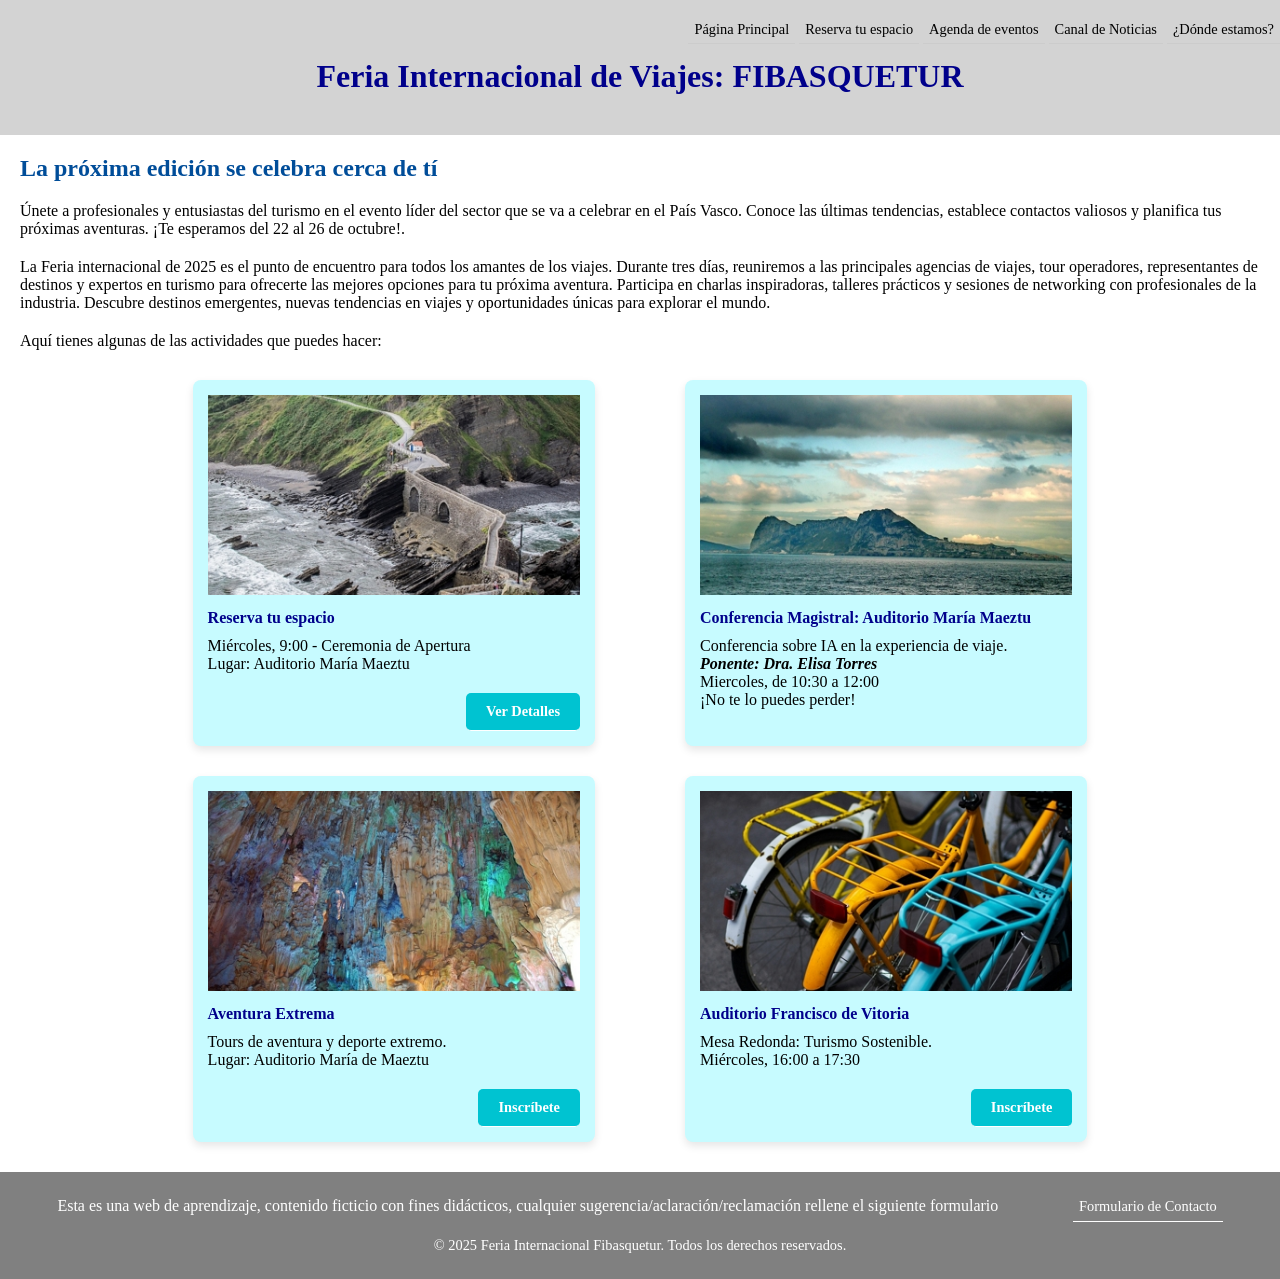
<file: index.html>
<!DOCTYPE html>
<html lang="es">
<!--Esta es la pagina principal, muestra una información general de la pagina-->  
<head>
<!--En esta parte de la etiqueta head se coloca la información como el nombre de la pestaña y los metadatos que mostraran los buscadores-->
<meta charset="utf-8"/>
<meta name="FIBASQUETUR" content="Bienvenidos a FIBASQUETUR"/>
<meta name="description" content="La mayor feria de viajes de Pais Vasco organizada hasta la fecha, únete del 22 al 26 de octubre"/>
<title>FIBASQUETUR</title>
<!--En esta parte establezco donde se encuentra la pagina de estilos-->
<link rel="stylesheet" type="text/css" href="./estilos/estilos.css"/>
</head>
<body>
<header>
<!--Con las etiquetas nav establezco la configuración del menú superior que voy a usar en todas las demás páginas html-->
<script src="./funciones/funciones.js"></script>
<nav>
<a href="./index.html">Página Principal</a>
<a href="./expositores.html">Reserva tu espacio</a>
<a href="./agenda.html">Agenda de eventos</a>
<a href="./noticiasrelacionadas.html">Canal de Noticias</a>
<a href="./contacto_ubicacion.html">¿Dónde estamos?</a>
</nav>
<!--A partir de esta etiqueta ya se configura la información general de la página-->
<h1>Feria Internacional de Viajes: FIBASQUETUR</h1>
</header>
<main>
<section>
<h2>La próxima edición se celebra cerca de tí</h2>
<p>Únete a profesionales y entusiastas del turismo en el evento líder del sector que se va a celebrar en el País Vasco. Conoce las últimas tendencias, establece contactos valiosos y planifica tus próximas aventuras. ¡Te esperamos del 22 al 26 de octubre!.</p>
</section>
<section>
<p>La Feria internacional de 2025 es el punto de encuentro para todos los amantes de los viajes. Durante tres días, reuniremos a las principales agencias de viajes, tour operadores, representantes de destinos y expertos en turismo para ofrecerte las mejores opciones para tu próxima aventura.
Participa en charlas inspiradoras, talleres prácticos y sesiones de networking con profesionales de la industria. Descubre destinos emergentes, nuevas tendencias en viajes y oportunidades únicas para explorar el mundo.</p>
<p>Aquí tienes algunas de las actividades que puedes hacer:</p>
<!--Aqui hago una lista pero presentadas en cuadros, en cada tarjeta presentada he insertado una imagen, la página no esta configurada como responsive con lo no se consigue la plena adaptación-->
<ul class="lista-cuadros">
<li class="tarjeta">
<img src="./imagenes/bakio.jpg" alt="Imagen turismo local en Zona de Bakio - Escaleras de San Juan de Gaztelugatxe"></img>
<h4>Reserva tu espacio</h4>
<p>Miércoles, 9:00 - Ceremonia de Apertura</p>
<p>Lugar: Auditorio María Maeztu</p>
<div class="boton_derecha">
<a href="./agenda.html" class="boton_noticias">Ver Detalles</a>
</div>
</li>
<li class="tarjeta">
<img src="./imagenes/gibraltar.jpg" alt="Panorámica Inspiradora de Gibraltar"></img>
<h4>Conferencia Magistral: Auditorio María Maeztu</h4>
<p>Conferencia sobre IA en la experiencia de viaje.</p>
<p class="ponente">Ponente: Dra. Elisa Torres</p>
<p>Miercoles, de 10:30 a 12:00</p>
<p>¡No te lo puedes perder!</p>
</li>
<li class="tarjeta">
<img src="./imagenes/espeleologia.jpg" alt="Imagen Cuevas de China ideal para hacer espeleología"></img>
<h4>Aventura Extrema</h4>
<p>Tours de aventura y deporte extremo.</p>
<p>Lugar: Auditorio María de Maeztu</p>
<div class="boton_derecha">
<a href="./formularioContacto.html" class="boton_noticias">Inscríbete</a>
</div>
</li>
<li class="tarjeta">
<img src="./imagenes/sostenible.jpg" alt="Turismo Sostenible - Creditos imagen:https://unsplash.com/es/@_k8_"></img>
<h4>Auditorio Francisco de Vitoria</h4>
<p>Mesa Redonda: Turismo Sostenible.</p>
<p>Miércoles, 16:00 a 17:30</p>
<div class="boton_derecha">
<a href="./formularioContacto.html" class="boton_noticias">Inscríbete</a>
</div>
</li>
</ul>
</section>
</main>
<!--A partir de la etiqueta footer, he configurado el pie de página, que está copiado en cada página para mantener el estilo homogéneo-->
<footer>
<div class="footer-principal">
<div class="nota_Aut"><p>Esta es una web de aprendizaje, contenido ficticio con fines didácticos, cualquier sugerencia/aclaración/reclamación rellene el siguiente formulario</p>
</div>
<a href="./formularioContacto.html" class="boton-contacto">Formulario de Contacto</a>
</div>
<p class="derechos">© 2025 Feria Internacional Fibasquetur. Todos los derechos reservados.</p>
</footer>
</body>

</html>
</file>
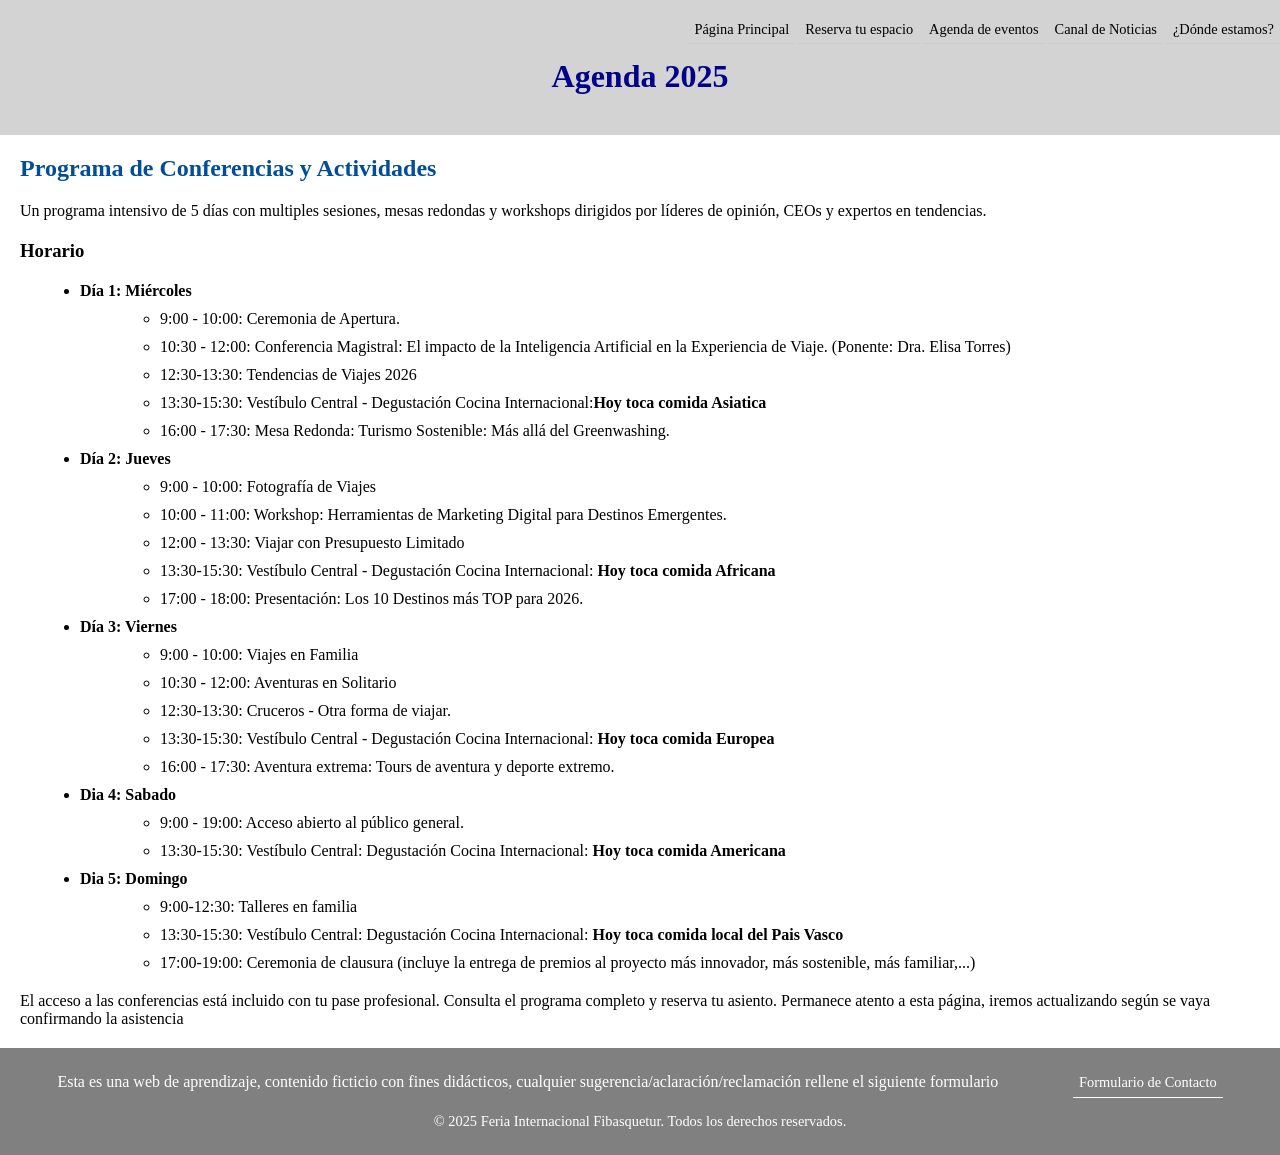
<file: agenda.html>
<!DOCTYPE html>
<html lang="es">
<!--Esta página esta configurada como la agenda del evento-->  
<head>
<meta charset="utf-8"/>
<meta name="FIBASQUETUR" content="Bienvenidos a FIBASQUETUR"/>
<meta name="description" content="Conoce el programa de Conferencias y Actividades"/>
<title>AGENDA FIBASQUETUR</title>
<link rel="stylesheet" type="text/css" href="estilos/estilos.css"/>
</head>
<body>
<header>
<nav>
<a href="./index.html">Página Principal</a>
<a href="./expositores.html">Reserva tu espacio</a>
<a href="./agenda.html">Agenda de eventos</a>
<a href="./noticiasrelacionadas.html">Canal de Noticias</a>
<a href="./contacto_ubicacion.html">¿Dónde estamos?</a>
</nav>
<!--Desde este punto se configura el calendario en modo lista, se establece la etiqueta datetime que aunque no se ve desde los buscadores pueden interpretar y leer dicha información-->
<h1>Agenda 2025</h1>
</header>
<h2>Programa de Conferencias y Actividades</h2>
<p>Un programa intensivo de 5 días con multiples sesiones, mesas redondas y workshops dirigidos por líderes de opinión, CEOs y expertos en tendencias.</p>
<h3>Horario</h3>
<!--La lista no es ordenada pero si esta anidada-->
<ul>
<li><h4>Día 1: Miércoles</h4>
<ul>
<li><time datetime="09:00-10:00">9:00 - 10:00</time>: Ceremonia de Apertura.</li>
<li><time datetime="10:30-12:00">10:30 - 12:00</time>: Conferencia Magistral: El impacto de la Inteligencia Artificial en la Experiencia de Viaje. (Ponente: Dra. Elisa Torres)</li>
<li><time datetime="12:30-13:30">12:30-13:30</time>: Tendencias de Viajes 2026</li>
<li><time datetime="13:30-15:30">13:30-15:30</time>: Vestíbulo Central - Degustación Cocina Internacional:<b id="comida-miercoles" onclick="resaltarComida('comida-miercoles')">Hoy toca comida Asiatica</b></li>
<li><time datetime="16:00-17:30">16:00 - 17:30</time>: Mesa Redonda: Turismo Sostenible: Más allá del Greenwashing.</li>
</ul>
</li>
<li><h4>Día 2: Jueves</h4>
<ul>
<li><time datetime="09:00-10:00">9:00 - 10:00</time>: Fotografía de Viajes</li>
<li><time datetime="10:00-11:00">10:00 - 11:00</time>: Workshop: Herramientas de Marketing Digital para Destinos Emergentes.</li>
<li><time datetime="12:00-13:30">12:00 - 13:30</time>: Viajar con Presupuesto Limitado</li>
<li><time datetime="13:30-15:30">13:30-15:30</time>: Vestíbulo Central - Degustación Cocina Internacional: <b id="comida-jueves" onclick="resaltarComida('comida-jueves')">Hoy toca comida Africana</b></li>
<li><time datetime="17:00-18:00">17:00 - 18:00</time>: Presentación: Los 10 Destinos más TOP para 2026.</li>
</ul>
<li><h4>Día 3: Viernes</h4>
<ul>
<li><time datetime="09:00-10:00">9:00 - 10:00</time>: Viajes en Familia</li>
<li><time datetime="10:30-12:00">10:30 - 12:00</time>: Aventuras en Solitario</li>
<li><time datetime="12:30-13:30">12:30-13:30</time>: Cruceros - Otra forma de viajar.</li>
<li><time datetime="13:30-15:30">13:30-15:30</time>: Vestíbulo Central - Degustación Cocina Internacional: <b id="comida-viernes" onclick="resaltarComida('comida-viernes')">Hoy toca comida Europea</b></li>
<li><time datetime="16:00-17:30">16:00 - 17:30</time>: Aventura extrema: Tours de aventura y deporte extremo.</li>
</ul>
</li>
<li><h4> Dia 4: Sabado</h4>
<ul>
<li><time datetime="9:00-19:00">9:00 - 19:00</time>: Acceso abierto al público general.</li>
<li><time datetime="13:30-15:30">13:30-15:30</time>: Vestíbulo Central: Degustación Cocina Internacional: <b id="comida-sabado" onclick="resaltarComida('comida-sabado')">Hoy toca comida Americana</b></li>
</ul>
</li>
<li><h4>Dia 5: Domingo</h4>
<ul>
<li><time datetime="9:00-12:30">9:00-12:30</time>: Talleres en familia</li>
<li><time datetime="13:30-15:30">13:30-15:30</time>: Vestíbulo Central: Degustación Cocina Internacional: <b id="comida-domingo" onclick="resaltarComida('comida-domingo')">Hoy toca comida local del Pais Vasco</b></li>
<li><time datetime="17:00-19:00">17:00-19:00</time>: Ceremonia de clausura (incluye la entrega de premios al proyecto más innovador, más sostenible, más familiar,...)</li>
</ul>
</li>
</li>
</ul>
<p>El acceso a las conferencias está incluido con tu pase profesional. Consulta el programa completo y reserva tu asiento. Permanece atento a esta página, iremos actualizando según se vaya confirmando la asistencia</p>
<footer>
<div class="footer-principal">
<div class="nota_Aut"><p>Esta es una web de aprendizaje, contenido ficticio con fines didácticos, cualquier sugerencia/aclaración/reclamación rellene el siguiente formulario</p>
</div>
<a href="./formularioContacto.html" class="boton-contacto">Formulario de Contacto</a>
</div>
<p class="derechos">© 2025 Feria Internacional Fibasquetur. Todos los derechos reservados.</p>
</footer>
<script src="./funciones/funciones.js"></script>
</body>
</html>
</file>
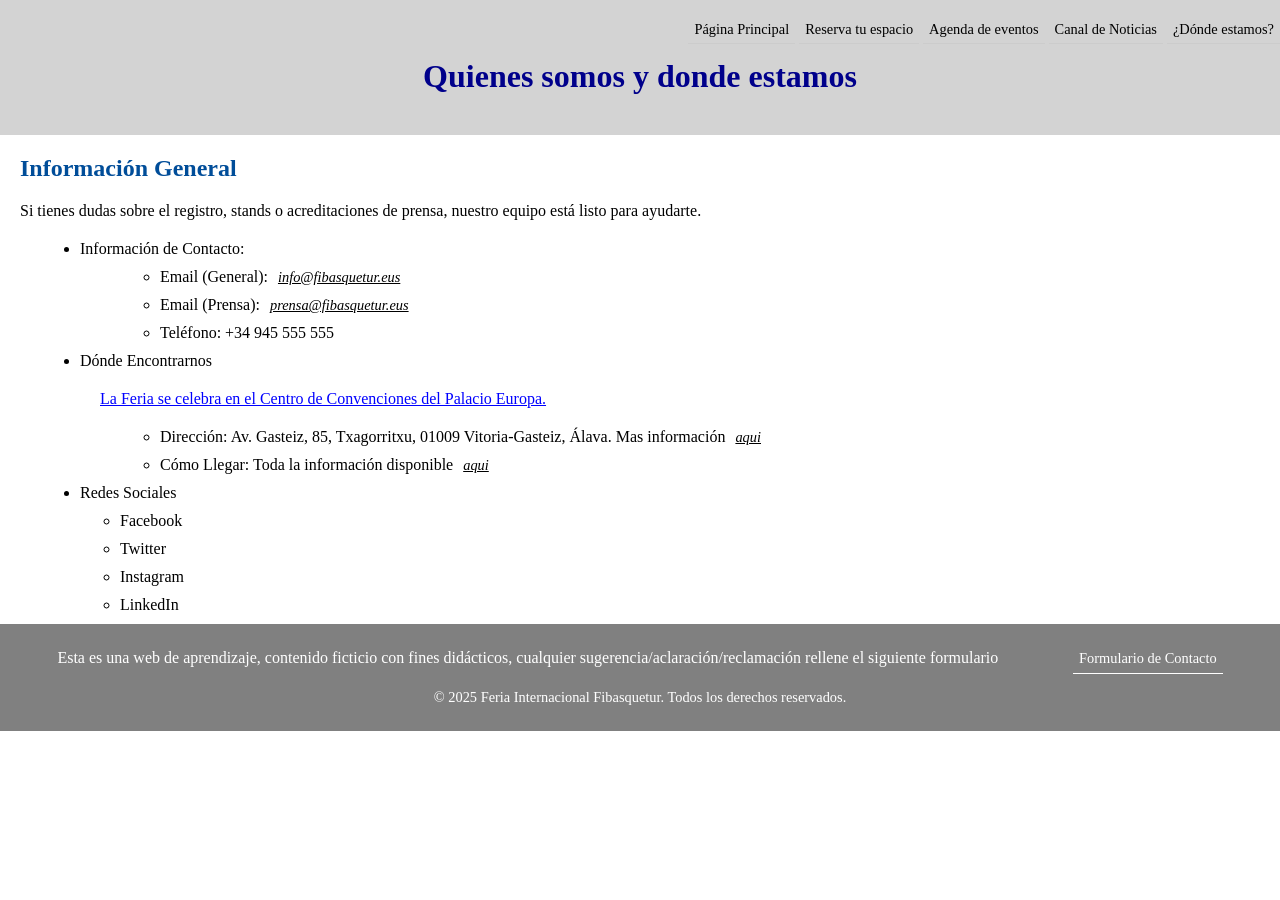
<file: contacto_ubicacion.html>
<!DOCTYPE html>
<html lang="es">
<!--Este texto no aparecerá en el navegador -->  
<head>
<meta charset="utf-8"/>
<meta name="FIBASQUETUR" content="Bienvenidos a FIBASQUETUR"/>
<meta name="description" content="La mayor feria de viajes de Pais Vasco organizada hasta la fecha"/>
<title>CONTACTA CON NOSOTROS</title>
<link rel="stylesheet" type="text/css" href="estilos/estilos.css"/>
</head>
<body>
<header>
<nav>
<a href="./index.html">Página Principal</a>
<a href="./expositores.html">Reserva tu espacio</a>
<a href="./agenda.html">Agenda de eventos</a>
<a href="./noticiasrelacionadas.html">Canal de Noticias</a>
<a href="./contacto_ubicacion.html">¿Dónde estamos?</a>
</nav>
<h1>Quienes somos y donde estamos</h1>
</header>
<main>
<h2>Información General</h2>
<p>Si tienes dudas sobre el registro, stands o acreditaciones de prensa, nuestro equipo está listo para ayudarte.</p>
<ul>
<li>Información de Contacto:
<ul>
<li>Email (General): <a href="mailto:info@fibasquetur.eus" class="leer_mas"> info@fibasquetur.eus</a></li>
<li>Email (Prensa): <a href="mailto:prensa@fibasquetur.eus" class="leer_mas"> prensa@fibasquetur.eus</a></li>
<li>Teléfono: +34 945 555 555</li>
</ul>
</li>
<li>Dónde Encontrarnos
<p><span id="activador-mapa">La Feria se celebra en el Centro de Convenciones del Palacio Europa.</span></p>
<div id="contenedor-mapa" class="mapa-oculto">
    <h4>Ubicación del Evento</h4>
    <img src="./imagenes/mapa.png" alt="Mapa de Ubicación del Evento">    
    <p>¡Estamos en el centro de la ciudad!</p>
</div>
<ul>
<li>Dirección: Av. Gasteiz, 85, Txagorritxu, 01009 Vitoria-Gasteiz, Álava. Mas información <a href="https://www.vitoria-gasteiz.org/wb021/was/we001Action.do?idioma=es&accion=espaciosCongresos&accionWe001=ficha" class="leer_mas">aqui</a></li>
<li>Cómo Llegar: Toda la información disponible <a href="https://www.vitoria-gasteiz.org/wb021/was/contenidoAction.do?idioma=es&uid=u3a27921f_126da61747f__7fd4" class="leer_mas">aqui</a></li>
</ul>
</li>
<li>Redes Sociales</li>
<ul>
<li>Facebook</li>
<li>Twitter</li>
<li>Instagram</li>
<li>LinkedIn</li>
</ul>
</main>
<footer>
<div class="footer-principal">
<div class="nota_Aut"><p>Esta es una web de aprendizaje, contenido ficticio con fines didácticos, cualquier sugerencia/aclaración/reclamación rellene el siguiente formulario</p>
</div>
<a href="./formularioContacto.html" class="boton-contacto">Formulario de Contacto</a>
</div>
<p class="derechos">© 2025 Feria Internacional Fibasquetur. Todos los derechos reservados.</p>
</footer>
<script src="./funciones/funciones.js"></script>
</body>
</html>
</file>
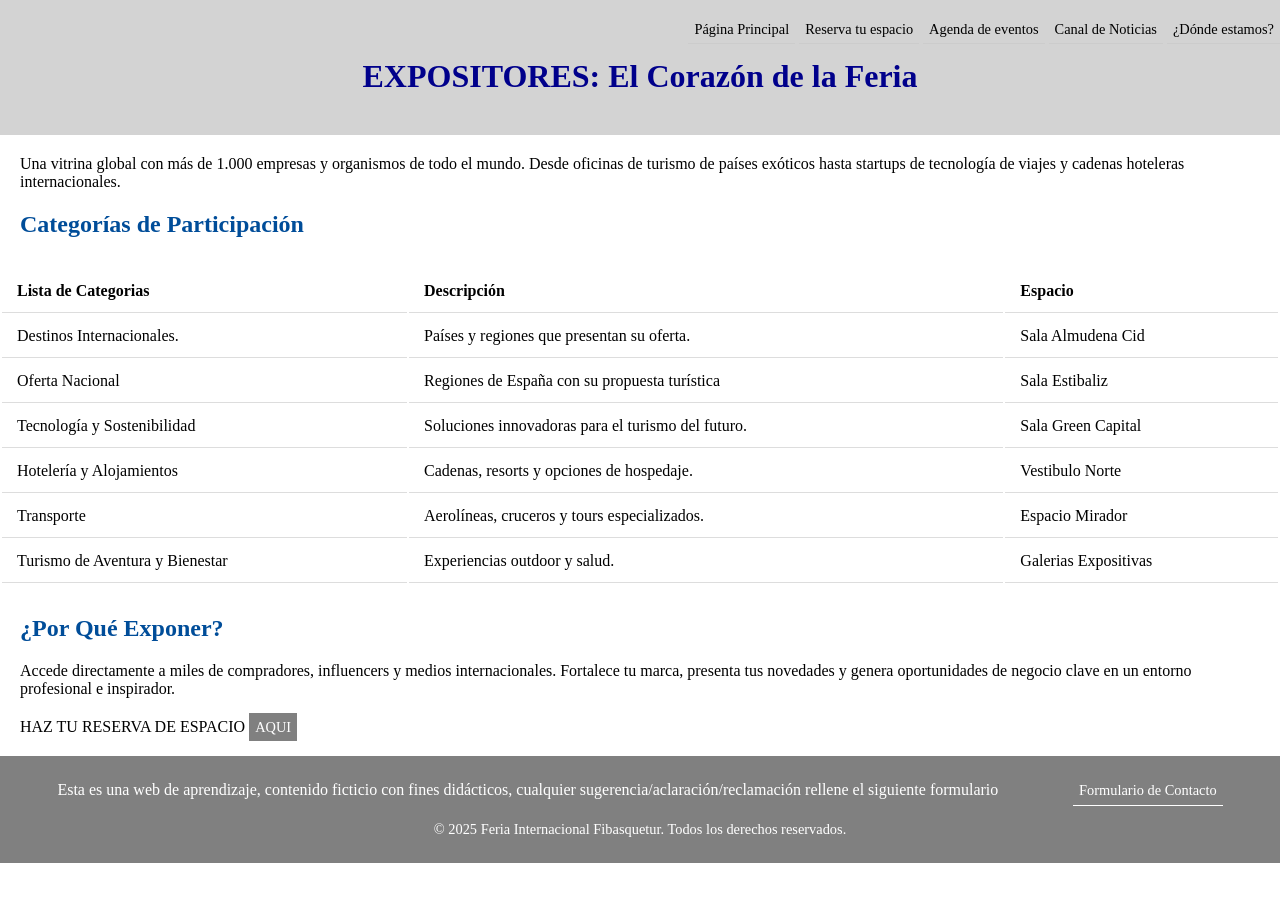
<file: expositores.html>
<!DOCTYPE html>
<html lang="es">
<!--Este texto no aparecerá en el navegador -->  
<head>
<meta charset="utf-8"/>
<meta name="FIBASQUETUR" content="Bienvenidos a FIBASQUETUR"/>
<meta name="description" content="Conoce los expositores y las categorias de la feria."/>
<title>EXPOSITORES</title>
<link rel="stylesheet"
type="text/css"
href="estilos/estilos.css"/>
</head>
<body>
<header>
<nav>
<a href="./index.html">Página Principal</a>
<a href="./expositores.html">Reserva tu espacio</a>
<a href="./agenda.html">Agenda de eventos</a>
<a href="./noticiasrelacionadas.html">Canal de Noticias</a>
<a href="./contacto_ubicacion.html">¿Dónde estamos?</a>
</nav>
<h1>EXPOSITORES: El Corazón de la Feria</h1>
</header>
<p>Una vitrina global con más de 1.000 empresas y organismos de todo el mundo. Desde oficinas de turismo de países exóticos hasta startups de tecnología de viajes y cadenas hoteleras internacionales.</p>
<h2>Categorías de Participación</h2>
<!--En esta ocasión he configurado una tabla en lugar de lista para estructurar la información, en la hoja de estilos se ha configurado para que sólo se pinte la línea del borde inferior, más minimalista-->
<table id="categorias">
<thead>
<tr>
<th>Lista de Categorias</th>
<th>Descripción</th>
<th>Espacio</th>
</tr>
</thead>
<tbody>
<tr>
<td>Destinos Internacionales.</td>
<td>Países y regiones que presentan su oferta.</td>
<td>Sala Almudena Cid</td>
</tr>
<tr>
<td>Oferta Nacional</td>
<td>Regiones de España con su propuesta turística</td>
<td>Sala Estibaliz</td>
</tr>
<tr>
<td>Tecnología y Sostenibilidad</td>
<td>Soluciones innovadoras para el turismo del futuro.</td>
<td>Sala Green Capital</td>
</tr>
<tr>
<td>Hotelería y Alojamientos</td>
<td>Cadenas, resorts y opciones de hospedaje.</td>
<td>Vestibulo Norte</td>
</tr>
<tr>
<td>Transporte</td>
<td>Aerolíneas, cruceros y tours especializados.</td>
<td>Espacio Mirador</td>
</tr>
<tr>
<td>Turismo de Aventura y Bienestar</td>
<td>Experiencias outdoor y salud.</td>
<td>Galerias Expositivas</td>
</tr>
</tbody>
</table>
<h2>¿Por Qué Exponer?</h2>
<p>Accede directamente a miles de compradores, influencers y medios internacionales. Fortalece tu marca, presenta tus novedades y genera oportunidades de negocio clave en un entorno profesional e inspirador.</p> 
<p>HAZ TU RESERVA DE ESPACIO <a href="./formularioContacto.html">AQUI</a></p>
<footer>
<div class="footer-principal">
<div class="nota_Aut"><p>Esta es una web de aprendizaje, contenido ficticio con fines didácticos, cualquier sugerencia/aclaración/reclamación rellene el siguiente formulario</p>
</div>
<a href="./formularioContacto.html" class="boton-contacto">Formulario de Contacto</a>
</div>
<p class="derechos">© 2025 Feria Internacional Fibasquetur. Todos los derechos reservados.</p>
</footer>
<script src="./funciones/funciones.js"></script>
</body>
</html>
</file>
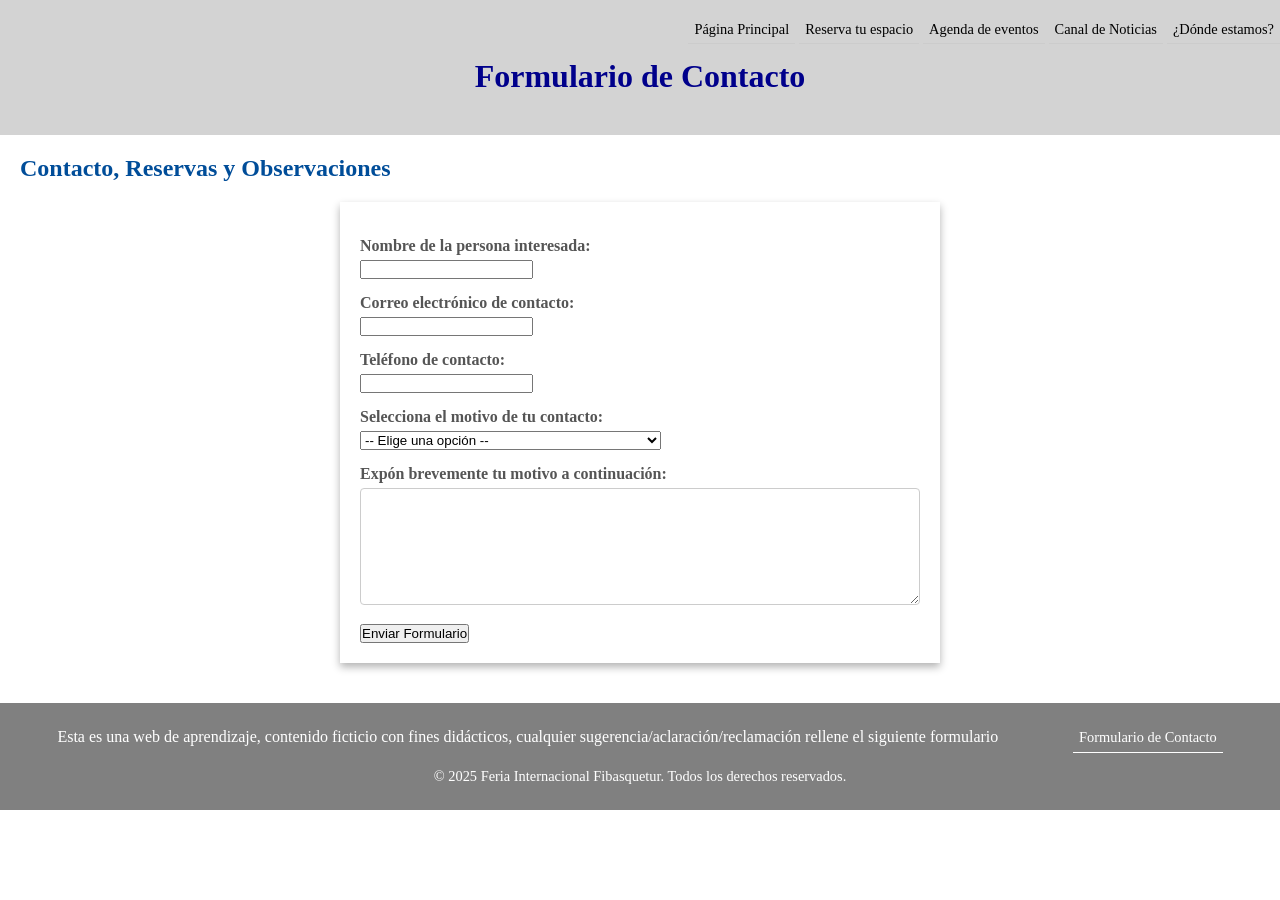
<file: formularioContacto.html>
<!DOCTYPE html>
<html lang="es">
<!--Este es un formulario para recoger los datos de contacto básicos de contacto, reservas, feedback....-->
<head>
<meta charset="utf-8"/>
<meta name="FIBASQUETUR" content="Bienvenidos a FIBASQUETUR"/>
<meta name="description" content="Contáctanos"/>
<title>Formulario Contacto</title>
<link rel="stylesheet" type="text/css" href="estilos/estilos.css"/>
</head>
<body>
<header>
<nav>
<a href="./index.html">Página Principal</a>
<a href="./expositores.html">Reserva tu espacio</a>
<a href="./agenda.html">Agenda de eventos</a>
<a href="./noticiasrelacionadas.html">Canal de Noticias</a>
<a href="./contacto_ubicacion.html">¿Dónde estamos?</a>
</nav>
<h1>Formulario de Contacto</h1>
</header>
<!--La parte superior es igual en todas las páginas-->
<body>
<h2>Contacto, Reservas y Observaciones</h2>
<!--En el siguiente punto se define que hacer con la información, en este caso se manda a un correo electrónico-->
<form action="mailto:mgauna@birt.eus" method="post" enctype="text/plain">
<label for="nombre">Nombre de la persona interesada:</label><br/>
<!--En esta parte se recopilan los datos con la etiqueta Input, marcando con label como se muestran en pantalla-->
<input type="text" id="nombre" name="Nombre_Completo" required><br/><br/>
<label for="correo">Correo electrónico de contacto:</label><br/>
<input type="email" id="correo" name="correo_contacto" required><br><br>
<label for="telefono">Teléfono de contacto:</label><br><br>
<input type="Telefono" id="telefono" name="Telefono_contacto"><br><br>
<label type="motivo">Selecciona el motivo de tu contacto:</label>
<select id="motivo" name="Motivo_de_contacto" required>
    <option value="" disabled selected>-- Elige una opción --</option>
    <option value="Consulta_General">Consulta General</option>
    <option value="Reserva_Espacio">Hacer una reserva de un espacio para exponer</option>
    <option value="Inscripcion_actividad">Inscripción a actividad, mesa o ponencia</option>
    <option value="Queja_Sugerencia">Queja o Sugerencia</option>
	<option value="Otros">Opción no incluida en los casos anteriores</option>
</select>
<br><br>
<label for="observaciones">Expón brevemente tu motivo a continuación:</label><br>
<textarea id="observaciones" name="observaciones" rows="5" cols="40"></textarea><br><br>
<input type="submit" value="Enviar Formulario">
</form>
<footer>
<div class="footer-principal">
<div class="nota_Aut"><p>Esta es una web de aprendizaje, contenido ficticio con fines didácticos, cualquier sugerencia/aclaración/reclamación rellene el siguiente formulario</p>
</div>
<a href="./formularioContacto.html" class="boton-contacto">Formulario de Contacto</a>
</div>
<p class="derechos">© 2025 Feria Internacional Fibasquetur. Todos los derechos reservados.</p>
</footer>
</body>
</html>
</file>
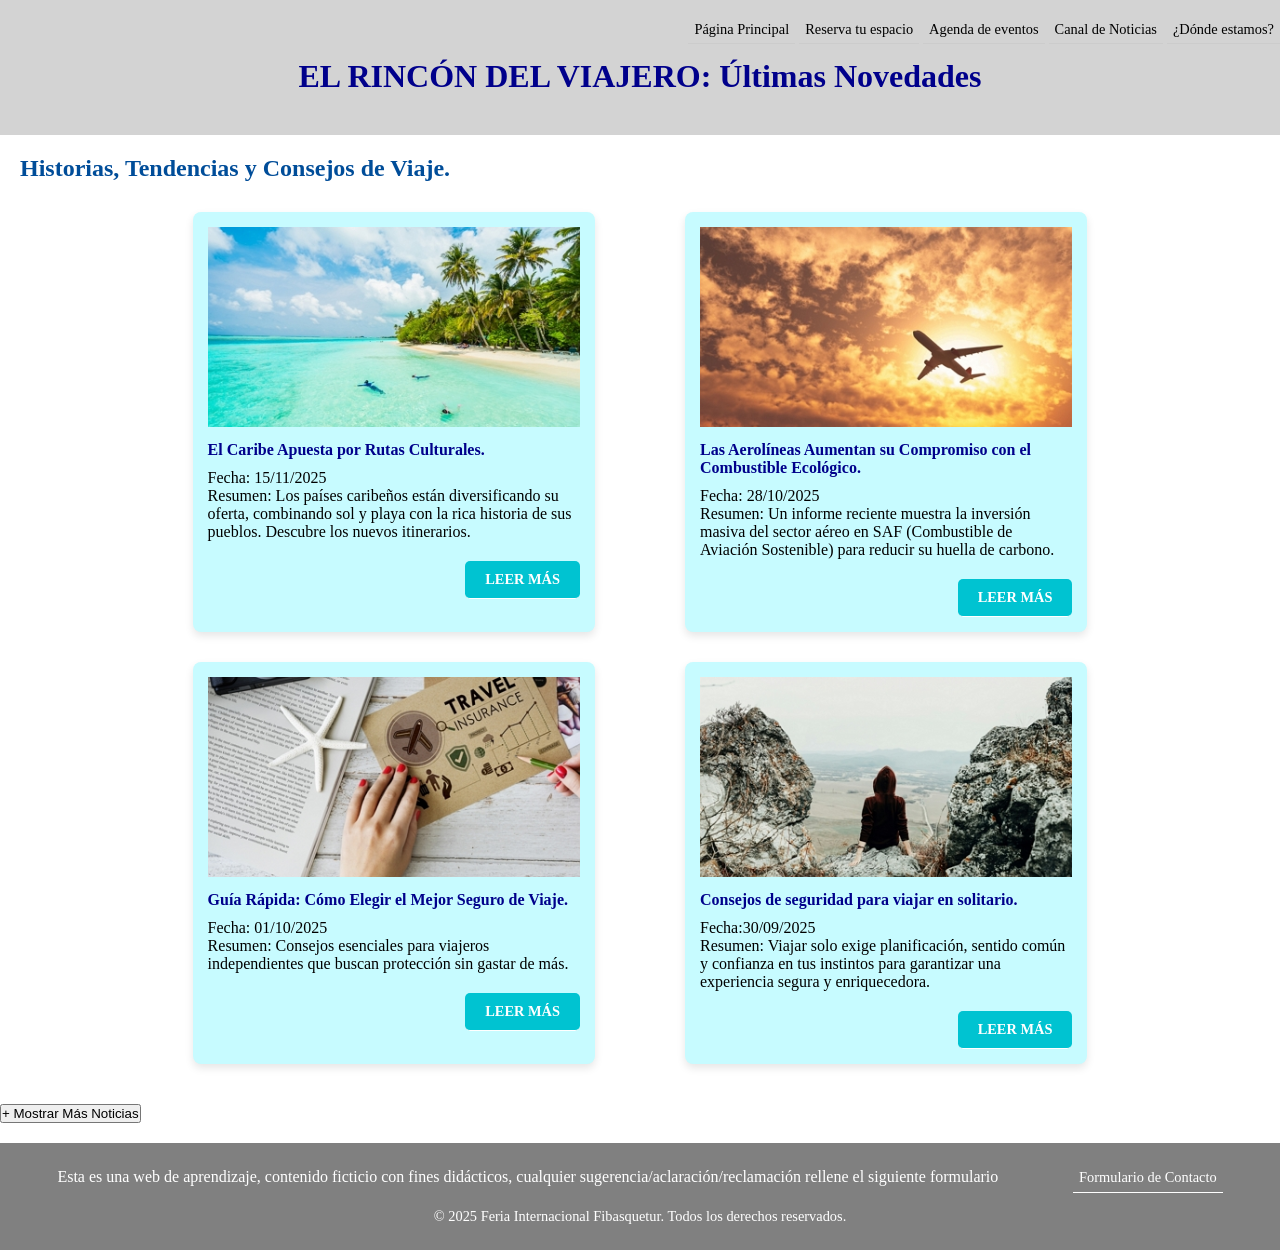
<file: noticiasrelacionadas.html>
<!DOCTYPE html>
<html lang="es">
<!--Este texto no aparecerá en el navegador -->  
<head>
<meta charset="utf-8"/>
<meta name="FIBASQUETUR" content="Bienvenidos a FIBASQUETUR"/>
<meta name="description" content="Novedades del Sector de Viajes y Turismo"/>
<title>Novedades</title>
<link rel="stylesheet" type="text/css" href="estilos/estilos.css"/>
</head>
<body>
<header>
<nav>
<a href="./index.html">Página Principal</a>
<a href="./expositores.html">Reserva tu espacio</a>
<a href="./agenda.html">Agenda de eventos</a>
<a href="./noticiasrelacionadas.html">Canal de Noticias</a>
<a href="./contacto_ubicacion.html">¿Dónde estamos?</a>
</nav>
<h1>EL RINCÓN DEL VIAJERO: Últimas Novedades</h1>
</header>
<main>
<!--Se vuelve a repetir la forma de representar del índice, se han vuelto a usar el modo lista enmarcadas a modo tarjetas-->
<section>
<h2>Historias, Tendencias y Consejos de Viaje.</h2>
<ul class="lista-cuadros">
<li class="tarjeta">
<img src="./imagenes/caribe.jpg" alt="Turismo en el Caribe"></img>
<h4>El Caribe Apuesta por Rutas Culturales.</h4>
<p>Fecha: 15/11/2025</p>
<p>Resumen: Los países caribeños están diversificando su oferta, combinando sol y playa con la rica historia de sus pueblos. Descubre los nuevos itinerarios.</p>
<div class="boton_derecha">
<a href="https://www.caribbeannewsdigital.com/es/entrevistas/redes-y-rutas-la-apuesta-de-jordi-tresserras-por-el-turismo-cultural" class="boton_noticias">LEER MÁS</a>
</div>
</li>
<li class="tarjeta">
<img src="./imagenes/avion.jpg" alt="Compromiso aerolineas con el medioambiente"></img>
<h4>Las Aerolíneas Aumentan su Compromiso con el Combustible Ecológico.</h4>
<p>Fecha: 28/10/2025</p>
<p>Resumen: Un informe reciente muestra la inversión masiva del sector aéreo en SAF (Combustible de Aviación Sostenible) para reducir su huella de carbono.</p>
<div class="boton_derecha">
<a href="https://www.fcmtravel.com/es-es/recursos/insights/como-las-aerolineas-estan-redefiniendo-el-medio-ambiente" class="boton_noticias">LEER MÁS</a>
</div>
</li>
<li class="tarjeta">
<img src="./imagenes/seguros.jpg" alt="Consejos para elegir el mejor seguro"></img>
<h4>Guía Rápida: Cómo Elegir el Mejor Seguro de Viaje.</h4>
<p>Fecha: 01/10/2025</p>
<p>Resumen: Consejos esenciales para viajeros independientes que buscan protección sin gastar de más.</p>
<div class="boton_derecha">
<a href="https://www.mochileandoporelmundo.com/como-elegir-mejor-seguro-de-viaje/" class="boton_noticias">LEER MÁS</a>
</div>
</li>
<li class="tarjeta">
<img src="./imagenes/solitario.jpg" alt="Turismo Sostenible - Creditos imagen:Олег Мороз en unsplash.com"></img>
<h4>Consejos de seguridad para viajar en solitario.</h4>
<p>Fecha:30/09/2025</p>
<p>Resumen: Viajar solo exige planificación, sentido común y confianza en tus instintos para garantizar una experiencia segura y enriquecedora.</p>
<div class="boton_derecha">
<a href="https://www.hostelworld.com/blog/es/consejos-de-seguridad-para-viajar-solo/" class="boton_noticias">LEER MÁS</a>
</div>
</li>
</ul>
</section>
<div style="text-align: left; margin-top: 30px;margin-bottom:20px">
<button id="btn-mostrar-mas" onclick="alternarVisibilidad('seccion-extra', this)">+ Mostrar Más Noticias</button>
</div>
<!--En esta sección he cambiado el formato de lista, a una ordenada con hipervínculos a webs externas como todos los enlaces que he ido insertando a modo de ejemplo de noticias-->
<section id="seccion-extra" class="oculto">
<h2>Otras Novedades y Destinos</h2>
<ul>
<li>Europa: Rutas Sostenibles...</li>
<ol>
<li>Euronews Green - "¿Es posible viajar a Europa de forma sostenible?</li>
<p>Un análisis sobre opciones de viaje ecológicas en el continente.<a href="https://es.euronews.com/viajes/2025/08/17/que-es-el-tripchaining-y-como-podria-ayudarte-a-viajar-de-forma-mas-sostenible" class="leer_mas"> Sigue leyendo</a></p>
<li>European Cyclists' Federation - EuroVelo</li>
<p>La red de rutas ciclistas de largo recorrido en Europa (más de 90,000 km).<a href="https://en.eurovelo.com/" class="leer_mas"> Sigue leyendo</a></p>
<li>Interrail - "Viajar de forma sostenible por Europa"</li>
<p>Guía oficial para planificar rutas en tren con el pase Interrail.<a href="https://www.interrail.eu/es/tripplanner" class="leer_mas">Sigue leyendo</a></p>
</ol>
<li>América: Turismo de Aventura en los Andes.<a href="https://www.pasonoroeste.com/blog/viajar-a-los-andes-aventura-extrema-en-grupo/" class="leer_mas">Sigue leyendo</a></li>
<li>Asia: Tecnología y Cultura Milenaria.<a href="https://www.viajesmonoparentales.com/japon-viaje-monoparental/" class="leer_mas">Sigue leyendo</a></li>
</ul>
</section>
</main>
<footer>
<div class="footer-principal">
<div class="nota_Aut"><p>Esta es una web de aprendizaje, contenido ficticio con fines didácticos, cualquier sugerencia/aclaración/reclamación rellene el siguiente formulario</p>
</div>
<a href="./formularioContacto.html" class="boton-contacto">Formulario de Contacto</a>
</div>
<p class="derechos">© 2025 Feria Internacional Fibasquetur. Todos los derechos reservados.</p>
</footer>
<script src="./funciones/funciones.js"></script>
</body>
</html>
</file>
<file: estilos/estilos.css>
/* Este documento recoge todas las reglas de estilo que he aplicado en la web */
/*A modo general se aplica la letra cambria a todas las páginas y fondo gris muy clara*/
*{
	margin:0;
	padding:0;
	box-sizing: border-box;
}
body{
	font-family:cambria;
	font-size: 16px;
	background-color:lightergray;
}
/*Se van configurando las diferentes secciones y clases para mantener el estilo y coherencia se usa colores suaves para fondos y letras en negro y azul*/
header {
	position:sticky;
	top:0;
    background-color: lightgray;
    color: white; 
    padding: 20px 0;
	z-index:10;
}
header nav a {
    color: black;
    text-decoration: none;
    margin: 0;
}
nav {
	text-align:right;
}
nav a {
	color:#000;
	text-decoration: none;
	font-size: 0.9em;
	padding: 6px;
	border-bottom-width: 1px;
	border-bottom-style: solid;
	border-bottom-color: #CCC;
	background-color: lightgray;
}
/*con la etiqueta de hover se consigue un efecto, como en este caso que modifico el color del fondo, cuando se pasa el ratón sobre la opción*/
nav a:hover {
 color:#FFF;
 background-color:#666;
}
/*En los siguientes campos se cambia un poco color y alineamiento de los encabezados con etiqueta H*/
h1{
    color:darkblue;
    text-align:center;
	margin:20px;
}
h2 {
	color:#004d99;
	margin:20px;
}
h3 {
	margin:20px;
}
p {
	font-size:1em;
	margin:20px;
}
a {
	color:#fff;
	text-decoration: none;
	font-size: 0.9em;
	padding: 6px;
	border-bottom-width: 1px;
	border-bottom-style: solid;
	background-color: gray;
}
/*con la etiqueta de hover se consigue un efecto, como en este caso que modifico el color del fondo, cuando se pasa el ratón sobre la opción*/
a:hover {
 color:#FFF;
 background-color:#666;
}
ul,li{
	margin:10px 40px ;
	text-align:left;
	padding:0;
}
.Listado {
color:#000;
text-indent:30px;	
}
footer {
	background-color: gray;
    color: white;
    padding: 20px;
    width: 100%;
}
.footer-principal {
	display:flex;
	justify-content:space-around;
	align-items:flex-start;
	margin-bottom:15px;
}
.footer-principal.nota_Aut {
	flex-grow:0;
	max-width:60%;
}
/*En el pie, me he visto en la necesidad de configurar el formato activando el Flex, para poder alinear los elementos de forma más espaciada con el space-around*/
.footer-principal.boton-contacto {
	align-self:flex-start;
	text-decoration:none;
	margin:20px;
	padding:10px 20px;
	border-radius:5px;

}
/*Poniendo definiciones de clases puedo ajustar mejor el formato y alineación para cada parte del texto*/
.derechos {
	text-align:center;
	margin-top:10px;
	font-size:0.9em;
}
footer p {
    margin: 5px 0;
}
/*Los siguientes apartados definen la configuración aplicada a la lista presentada a modo de tarjetas*/
.lista-cuadros {
    list-style: none;
    padding: 0;
    margin: 20px 0;
    display: flex;
    flex-wrap: wrap;
    gap: 10px;
	justify-content:center;
}
.tarjeta {
    width: calc(33% - 20px); 
    padding: 15px;
    background-color: #C7FBFF;
    border-radius: 8px;
    box-shadow: 0 4px 8px rgba(0, 0, 0, 0.1); 
}
/*Con hover vuelvo a configurar un comportamiento diferente de presentación cuando se pasa el ratón por encima, en este caso el efecto es como de desplazamiento en el eje Y*/
.tarjeta:hover {
    transform: translateY(-5px); 
    box-shadow: 0 8px 16px rgba(0, 0, 0, 0.2); 
}
.tarjeta h4 {
    color: darkblue;
    margin-top: 0;
    margin-bottom: 10px;
}
.tarjeta p {
    margin:0;
	
}
.tarjeta img {
	width:100%;
	height:200px;
	margin-bottom:10px;
	object-fit: cover;
	object-position: center;
}
.boton_noticias{
    text-decoration: none; /* Quita el subrayado predeterminado */
	background-color: #00C3D1; 
    color: white; 
    padding: 10px 20px; /* Con el padding parece que es un boton al rellenar el área que rodea al texto*/
    border-radius: 5px; /* Con esta opción consigo el efecto de bordes redondeados */
    font-weight: bold;
    display: inline-block;
}
.boton_derecha {
    width: 100%; 
    display: flex; 
    justify-content: flex-end; 
	margin-top: 20px; 
}
/*Con este estilo, cambio los enlaces de las noticias para que en lugar de verse como botones, el texto salga subrallado, en cursiva, y sin fondo*/
.leer_mas {
	font-style:italic;
	color:black;
	text-decoration:underline;
	border:none;
	background:none;
	box-shadow:none;
}
.ponente {
	font-style:Italic;
	font-weight:bold;
}
/*En esta parte configuro el estilo que aplicaré al formulario para que salga enmarcado y con una estructura más compacta*/
form {
	background-color: white;
	padding: 20px;
	box-shadow: 0 4px 8px rgba(0, 0, 0, 0.3);
	max-width:600px;
	margin:0 auto 40px auto;
}
label {
	display:block;
	font-weight:bold;
	margin-top: 15px;
    margin-bottom: 5px;
	color:#555;
}
textarea {
    width: 100%;
    padding: 10px;
    margin-bottom: 15px;
    border: 1px solid #ccc;
    border-radius: 4px;
    font-size: 1em;
    transition: border-color 0.3s ease;
}
form br {
    display: none;
}
/*En este último apartado se configura el estilo que aplicaré a la tabla*/
table {
	width:100%;
	margin:30px 0;
	caption-side:top;
}
th,td {
	padding:12px 15px;
	border-bottom: 1px solid #ddd;
	text-align:left;
}
/* Agregado este estilo para ocultar en noticias relacionadas parte del texto */
.oculto {
    display: none !important; 
    /* El !important ayuda a asegurar que el CSS oculta el elemento 
       incluso si hay otros estilos que lo fuerzan a mostrarse. 
	   Lo uso en la siguiente categoria también que aplico en la pagina de expositores */
}
#categorias tr.fila-resaltada {
    background-color: lightgray !important; 
    box-shadow: 0 2px 5px rgba(0, 0, 0, 0.1);
    cursor: pointer;
}
/* 1. Clase para OCULTAR el mapa al inicio */
.mapa-oculto {
    display: none;
}

/* 2. Estilo para el contenedor del mapa */
#contenedor-mapa {
    position: fixed; /* Lo mantiene en su lugar aunque el usuario se desplace */
    top: 150px;
    right: 20px;
    width: 600px; /* Ancho del contenedor */
    padding: 10px;
    border: 1px solid #ccc;
    box-shadow: 0 4px 8px rgba(0, 0, 0, 0.2);
    background-color: white;
    z-index: 100; /* Asegura que esté sobre otros elementos */
}

/* 3. Estilo para la imagen dentro del contenedor */
#contenedor-mapa img {
    max-width: 100%;
    height: auto;
}

/* Opcional: Para que el texto que activa el mapa se vea interactivo */
#activador-mapa {
    cursor: pointer;
    text-decoration: underline;
    color: blue;
}
</file>
